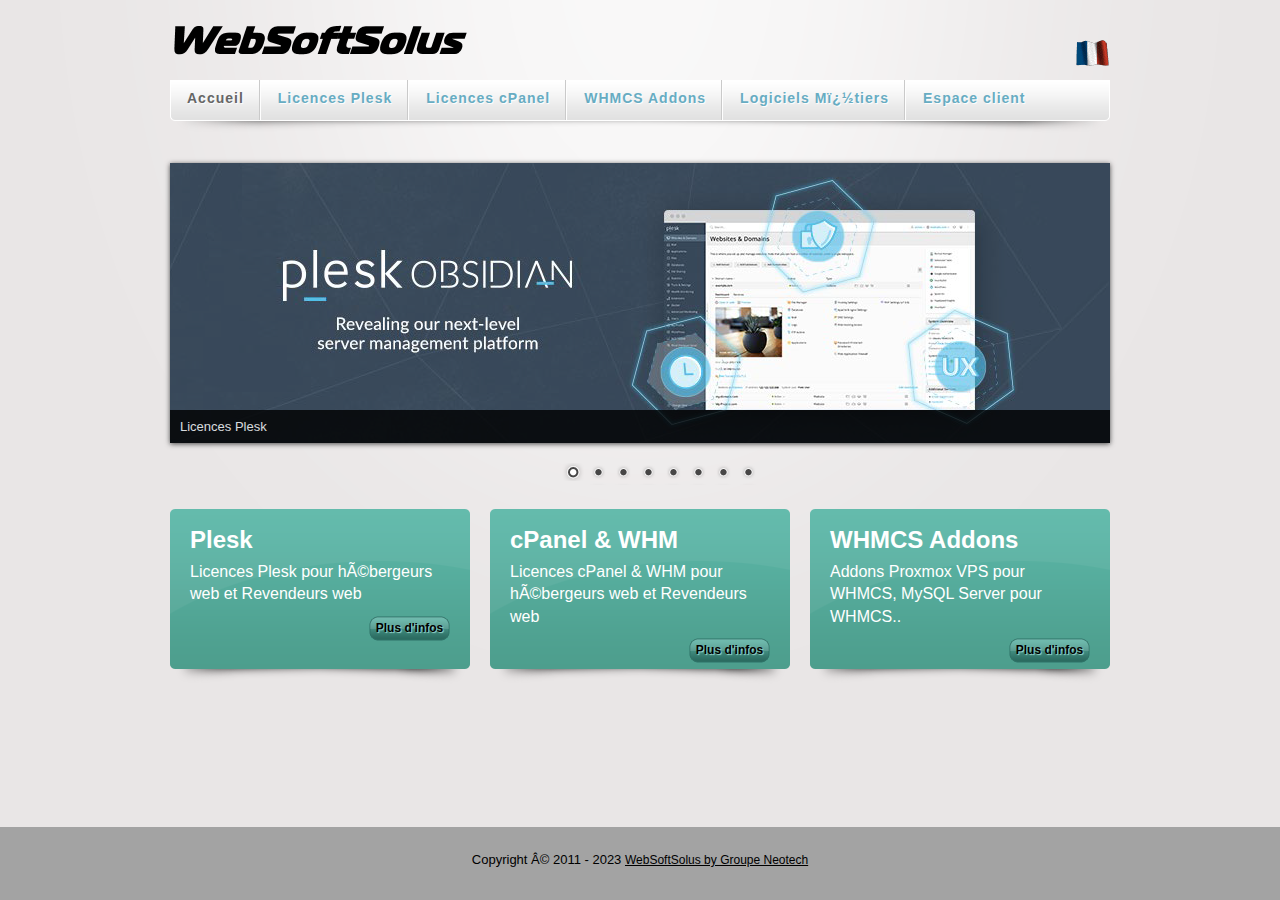
<file: index.html>
<!DOCTYPE html PUBLIC "-//W3C//DTD XHTML 1.0 Transitional//EN" "http://www.w3.org/TR/xhtml1/DTD/xhtml1-transitional.dtd">
<html xmlns="http://www.w3.org/1999/xhtml" xml:lang="fr-FR" lang="fr-FR">


<head>
	<meta http-equiv="Content-Type" content="text/html; charset=iso-8859-1" />
	<title>WebSoftSolus - Les solutions software qui accompagnent votre entreprise - </title>
	<meta name="Language" content="French" />
	<meta name="keywords" content="websoftsolus, plesk, virtuozzo, parallels, odin, parallels licence, odin licence, plesk licence, virtuozzo licence, whmcs, module whmcs, addon whmcs, whmcs ovh, whmcs proxmox, whmcs automatisation, whmcs hetzner, whmcs leaseweb, whmcs paypal, whmcs paypal ipn" />
	<meta name="description" content="Websoftsolus accompagne votre �volution avec les meilleurs des solutions logiciel : Odin Plesk, Virtuozzo, WHMCS Addons, Proxmox..." />
	<meta name="robots" content="INDEX|FOLLOW" />
	<meta name="Copyright" content="WebSoftSolus" />
	<meta name="Author" content="WebSoftSolus" />
	<meta http-equiv="identifier-url" name="Identifier-URL" content="" />
	<meta http-equiv="revisit-after" name="Revisit-after" content="7 days" />
	<meta http-equiv="robots" name="Robots" content="all" />
	<meta http-equiv="pragma" content="no-cache" />
	<meta http-equiv="cache-control" content="no-cache" />
	<link rel="alternate" href="index" hreflang="fr" />
	<link rel="icon" type="image/png" href="/favicon.ico" />
	<link rel="stylesheet" type="text/css" href="/css/style.min.css" />
		<link rel="stylesheet" type="text/css" href="/css/slider.min.css" media="screen" /></head>

<div id="body_wrapper">
    <div id="wrapper">
        <div id="header">
            <div id="site_title">
                <h1><a href="https://websoftsolus.fr/">WebSoftSolus</a></h1>
            </div>
            <div id="search_box" align="right">
                <a href="index" target="_parent"><img src="/images/fr_flag_top.gif" alt="" /></a>
            </div>
        </div> <!-- end  header -->

        <div id="menu">
            <ul>
                <li><a href="https://websoftsolus.fr/index" class="current">Accueil</a></li>
                <li><a href="https://websoftsolus.fr/plesk/licences_et_prix_plesk" >Licences Plesk</a></li>
                <li><a href="https://websoftsolus.fr/cpanel/licences_et_prix_cpanel" >Licences cPanel</a></li>
                <li><a href="https://websoftsolus.fr/whmcs/addons/" >WHMCS Addons</a></li>
                <li><a href="#" >Logiciels M�tiers</a></li>
                <li><a href="https://my.websoftsolus.fr/clientarea.php" class="last">Espace client</a></li>

            </ul>
        </div> <!-- end of menu --><!-- end of menu -->
<div id="main">

    <div class="slider-wrapper theme-default">
        <div class="ribbon"></div>
        <div id="slider" class="nivoSlider">
            <a href="#"><img src="../images/plesk_obsidian_en_l.png" alt="Plesk Licences" title="Licences Plesk" /></a>
            <a href="#"><img src="../images/cpanel_l.png" alt="Licences cPanel" title="Licences cPanel" /></a>
            <a href="#"><img src="../images/cloudlinux_l.png" alt="Licences CloudLinux" title="Licences CloudLinux" /></a>
            <a href="#"><img src="../images/Proxmox_automations_l.png" alt="Proxmox Full Automation" title="WHMCS Proxmox Full Automation" /></a>
            <a href="#"><img src="../images/OVH_Servers_Manager_l.png" alt="OVH Servers Manager" title="WHMCS OVH Servers Manager" /></a>
            <a href="#"><img src="../images/hetzner_Servers_Manager_l.png" alt="Hetzner Servers Manager" title="WHMCS Hetzner Servers Manager" /></a>
            <a href="#"><img src="../images/leaseweb_Servers_Manager_l.png" alt="LeaseWeb Servers Manager" title="WHMCS LeaseWeb Servers Manager" /></a>
            <a href="#"><img src="../images/Paypal_IPN_comptes_email_multiples-980x280.png" alt="Paypal Multiple IPN pour comptes email et sites multiples" title="Paypal Multiple IPN pour comptes email et sites multiples" /></a>
        </div>
    </div>

    <br /><br /><br />

    <div id="fp_services">

        <div class="fp_services_box">
            <div class="fps_title"><a href="plesk/licences_et_prix_plesk">Plesk</a></div>
            <p>Licences Plesk pour hébergeurs web et Revendeurs web</p>
            <a href="plesk/licences_et_prix_plesk" class="sb_more">Plus d'infos</a>
        </div>

        <div class="fp_services_box">
            <div class="fps_title"><a href="cpanel/licences_et_prix_cpanel">cPanel &amp; WHM</a></div>
            <p>Licences cPanel &amp; WHM pour hébergeurs web et Revendeurs web</p>
            <a href="cpanel/licences_et_prix_cpanel" class="sb_more">Plus d'infos</a>
        </div>

        <div class="fp_services_box l_box">
            <div class="fps_title"><a href="https://websoftsolus.fr/whmcs/addons/">WHMCS Addons</a></div>
            <p>Addons Proxmox VPS pour WHMCS, MySQL Server pour WHMCS.. </p>
            <a href="https://websoftsolus.fr/whmcs/addons/" class="sb_more">Plus d'infos</a>
        </div>

        
    </div> <!-- end  fp services -->
</div> <!-- end of main -->

<div id="main_bottom"><br /></div>
</div> <!-- end of templatemo wrapper -->
</div> <!-- end of templatemo body wrapper -->
<div id="footer_wrapper">
	<div id="footer"><br />
    	Copyright © 2011 - 2023 <a href="https://websoftsolus.fr/">WebSoftSolus by Groupe Neotech</a>
        <div class="cleaner"></div>
	</div>
</div>

  <script type="text/javascript" src="/js/jquery-1.7.1.min.js"></script>
	<script type="text/javascript" src="/js/slider.js"></script>
	<script type="text/javascript">
	$(window).load(function() {
		$('#slider').nivoSlider();
	});
	</script>
</body>

</html>

<!--Start of Tawk.to Script-->
<script type="text/javascript">
    var Tawk_API=Tawk_API||{}, Tawk_LoadStart=new Date();
    (function(){
        var s1=document.createElement("script"),s0=document.getElementsByTagName("script")[0];
        s1.async=true;
        s1.src='https://embed.tawk.to/64b066de94cf5d49dc636e53/1h58h3pq9';
        s1.charset='UTF-8';
        s1.setAttribute('crossorigin','*');
        s0.parentNode.insertBefore(s1,s0);
    })();
</script>
<!--End of Tawk.to Script-->
</file>
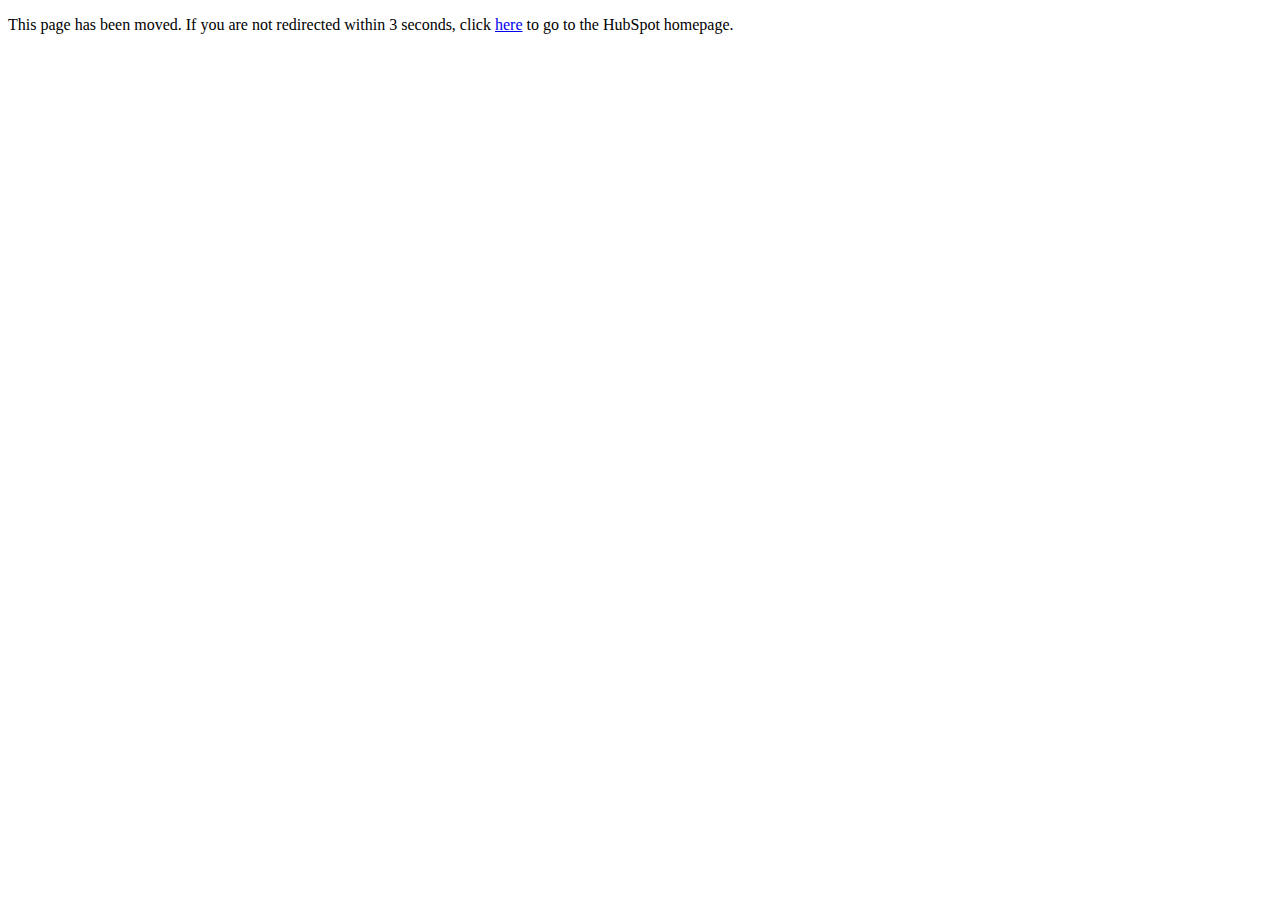
<file: whmcs/index.html>
<!DOCTYPE html>
<html>
<head>
    <title>WebSoftSolus - WHMCS Module</title>
    <meta charset="UTF-8" />
    <meta http-equiv="refresh" content="3; URL=https://websoftsolus.fr/whmcs/addons/" />
</head>
<body>
<p>This page has been moved. If you are not redirected within 3 seconds, click <a href="https://websoftsolus.fr/whmcs/addons/">here</a> to go to the HubSpot homepage.</p>
</body>
</html>
</file>
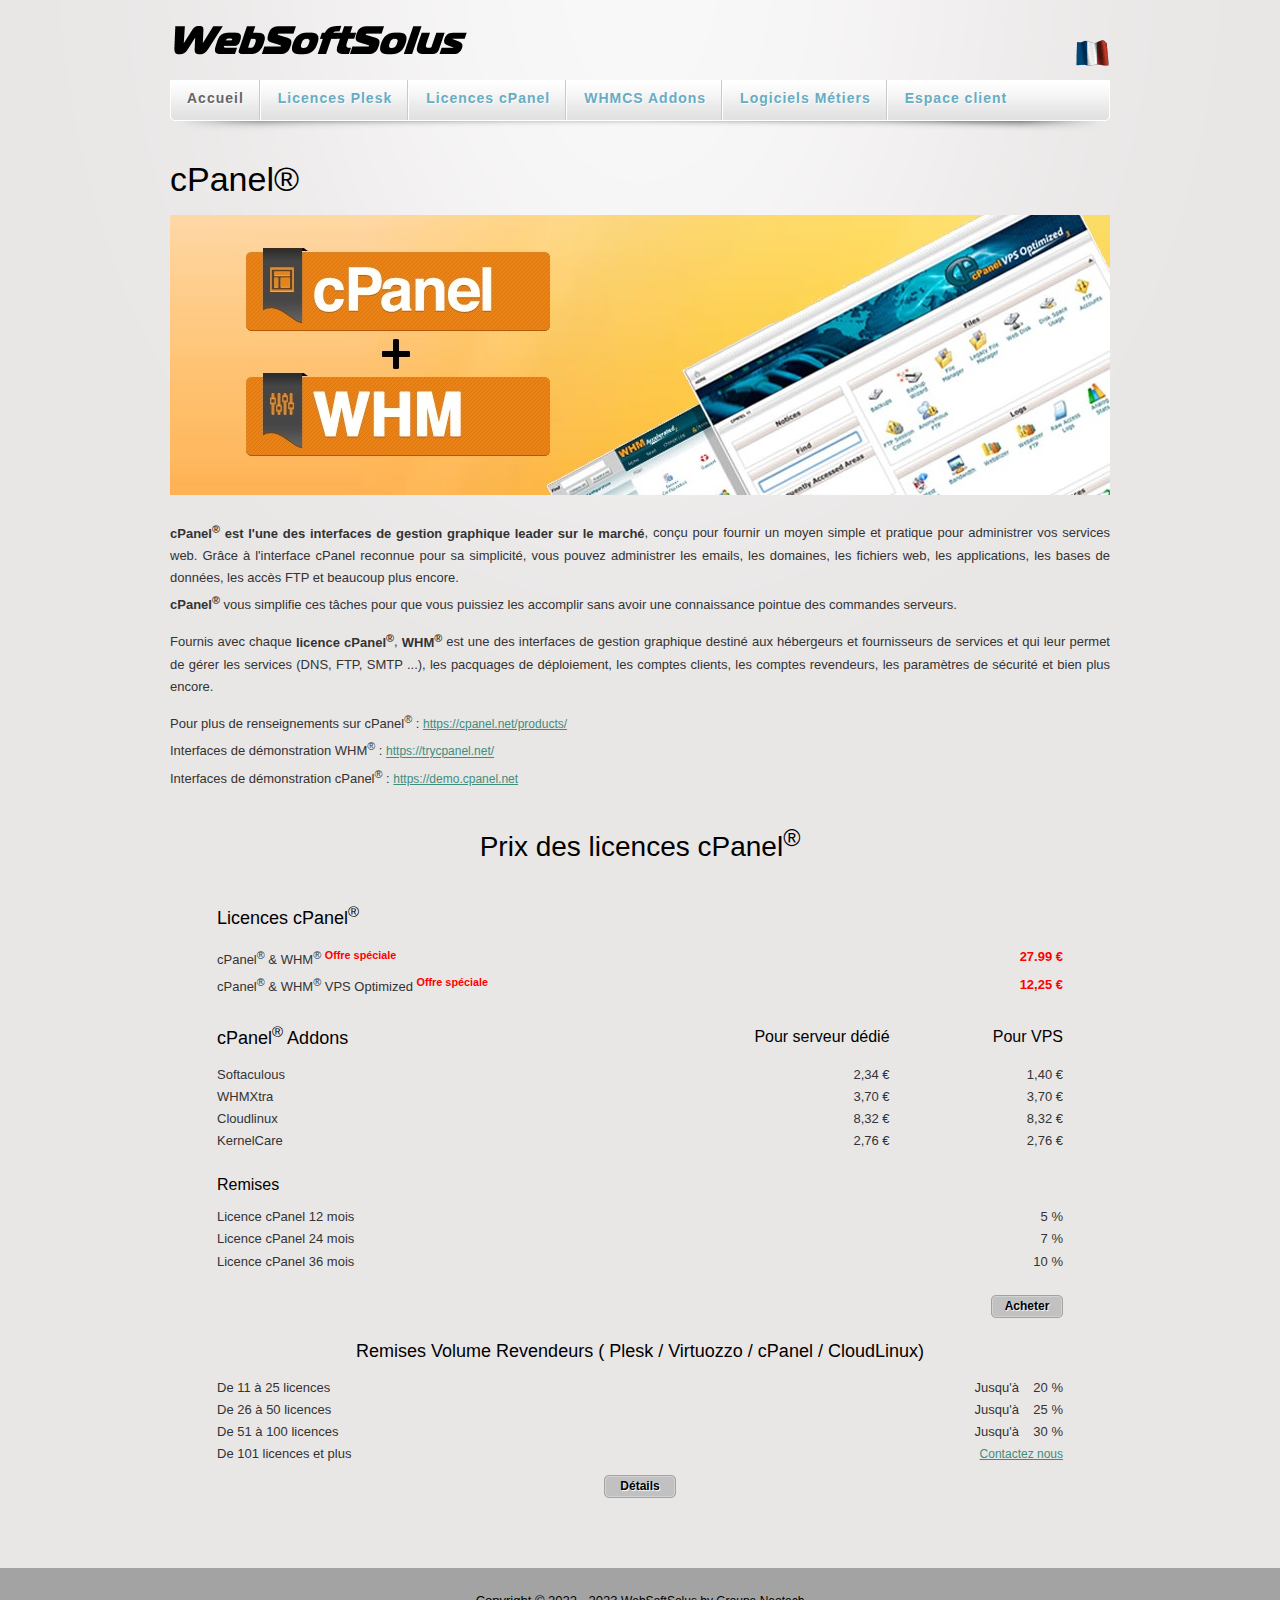
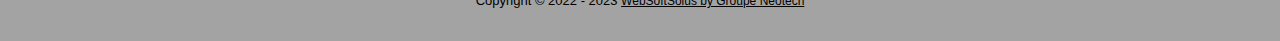
<file: cpanel/licences_et_prix_cpanel.html>
<!DOCTYPE html PUBLIC "-//W3C//DTD XHTML 1.0 Transitional//EN" "http://www.w3.org/TR/xhtml1/DTD/xhtml1-transitional.dtd">
<html xmlns="http://www.w3.org/1999/xhtml" xml:lang="fr-FR" lang="fr-FR">



<head>
	<meta http-equiv="Content-Type" content="text/html; charset=iso-8859-1" />
	<title>WebSoftSolus - Licences cPanel</title>
	<meta name="Language" content="French" />
	<meta name="keywords" content="cpanel,licence cpanel,acheter licence cpanel,prix licence cpanel,tarifs licence cpanel,revendeur licence cpanel,cpanel addons,acheter cpanel addons,prix cpanel addons,tarifs cpanel addons,revendeur cpanel addons,licence cpanel addons,acheter licence cpanel addons,prix licence cpanel addons,tarifs licence cpanel addons,revendeur licence cpanel addons" />
	<meta name="description" content="Licences et Prix cPanel� pour fournisseurs de services et revendeurs" />
	<meta name="robots" content="INDEX|FOLLOW" />
	<meta name="Copyright" content="WebSoftSolus" />
	<meta name="Author" content="WebSoftSolus" />
	<meta http-equiv="identifier-url" name="Identifier-URL" content="" />
	<meta http-equiv="revisit-after" name="Revisit-after" content="7 days" />
	<meta http-equiv="robots" name="Robots" content="all" />
	<meta http-equiv="pragma" content="no-cache" />
	<meta http-equiv="cache-control" content="no-cache" />
	<link rel="alternate" href="licences_et_prix_cpanel" hreflang="fr" />
	<link rel="alternate" href="../../en/cpanel/licenses_and_prices_cpanel" hreflang="en" />
	<link rel="icon" type="image/png" href="../../favicon.ico" />
	<link rel="stylesheet" type="text/css" href="../../css/style.min.css" />
	</head>

<body>
	<div id="body_wrapper">
		<div id="wrapper">
			<div id="header">
				<div id="site_title">
					<h1><a href="../../index">WebSoftSolus</a></h1>
				</div>
				<div id="search_box" align="right">
					<a href="licences_et_prix_cpanel" target="_parent"><img src="../../images/fr_flag_top.gif" alt="" /></a>
				</div>
			</div> <!-- end  header -->

			<div id="menu">
				<ul>
										<li><a href="https://websoftsolus.fr/index" class="current">Accueil</a></li>
					<li><a href="https://websoftsolus.fr/plesk/licences_et_prix_plesk" >Licences Plesk</a></li>
										<li><a href="https://websoftsolus.fr/cpanel/licences_et_prix_cpanel" >Licences cPanel</a></li>
					<li><a href="https://websoftsolus.fr/whmcs/addons/" >WHMCS Addons</a></li>
					<li><a href="#" >Logiciels M�tiers</a></li>
					<li><a href="https://my.websoftsolus.fr/clientarea.php" class="last">Espace client</a></li>

				</ul>
			</div> <!-- end of menu --><!-- end of menu --><div id="main">

	<div class="col_w620 float_l" style="width:100%;">

		<h1>cPanel�</h1>
		<center>
			<img alt="" src="../../images/cpanel_l.jpg" />
		</center>
		<br />

		<p align="justify"><b>cPanel<sup>�</sup> est l'une des interfaces de gestion graphique leader sur le march�</b>,
			con�u pour fournir un moyen simple et pratique pour administrer vos services web. Gr�ce � l'interface cPanel reconnue pour sa simplicit�, vous pouvez administrer les emails, les domaines, les fichiers web, les applications, les bases de donn�es, les acc�s FTP et beaucoup plus encore.
			<br /><b>cPanel<sup>�</sup></b> vous simplifie ces t�ches pour que vous puissiez les accomplir sans avoir une connaissance pointue des commandes serveurs.</p>


		<p align="justify">Fournis avec chaque <b>licence cPanel<sup>�</sup></b>, <b>WHM<sup>�</sup></b> est une des interfaces de gestion graphique destin� aux h�bergeurs et fournisseurs de services et qui leur permet de g�rer
			les services (DNS, FTP, SMTP ...), les pacquages de d�ploiement, les comptes clients, les comptes revendeurs, les param�tres de s�curit� et bien plus encore.</p>


		<p align="justify">Pour plus de renseignements sur cPanel<sup>�</sup> : <a target="_blank" href="https://cpanel.net/products/" title="D&eacute;couvrez cPanel�">https://cpanel.net/products/</a><br />
			Interfaces de d�monstration WHM<sup>�</sup> : <a target="_blank" href="https://trycpanel.net/" title="Interfaces de d&eacute;monstration WHM�">https://trycpanel.net/</a><br />
			Interfaces de d�monstration cPanel<sup>�</sup> : <a target="_blank" href="https://demo.cpanel.net:2083/login/?user=democom&amp;pass=DemoCoA5620&amp;locale=en" title="Interfaces de d&eacute;monstration cPanel�">https://demo.cpanel.net</a></p>

		
		<br />
		<a name="Prix"></a>
		<a name="Prix-Licences-cPanel-En-EURO"></a>

		<h2 align="center">Prix des licences cPanel<sup>�</sup></h2>
		<table cellpadding="0" cellspacing="0" width="90%" align="center">
			<tbody>
				<tr>
					<td colspan="3">
								</b></a></center><br />
					</td>
				</tr>
				<tr>
					<td>
						<h4>Licences cPanel<sup>�</sup></h4>
					</td>
					<td colspan="2"></td>
				</tr>
				<tr>
					<td>cPanel<sup>�</sup> &amp; WHM<sup>�</sup> <sup><font color="red"><b>Offre sp�ciale</b></font></sup></td>
					<td colspan="2">
						<div align="right"><b><font color="red">27.99 &euro;</font></b></div>
					</td>
				</tr>
				<tr>
					<td>cPanel<sup>�</sup> &amp; WHM<sup>�</sup> VPS Optimized <sup><font color="red"><b>Offre sp�ciale</b></font></sup></td>
					<td colspan="2">
						<div align="right"><b><font color="red">12,25 &euro; </font></b></div>
					</td>
				</tr>
			</tbody>
		</table>
		<br />
		<table cellpadding="0" cellspacing="0" width="90%" align="center">
			<tbody>

				<tr>
					<td>
						<h4>cPanel<sup>�</sup> Addons</h4>
					</td>
					<td>
						<div align="right">
							<h5>Pour serveur d�di�</h5>
						</div>
					</td>
					<td>
						<div align="right">
							<h5>Pour VPS</h5>
						</div>
					</td>
				</tr>
									<tr>
						<td>Softaculous</td>
						<td>
							<div align="right">2,34 &euro;</div>
						</td>
						<td>
							<div align="right">1,40 &euro;</div>
						</td>
					</tr>

									<tr>
						<td>WHMXtra</td>
						<td>
							<div align="right">3,70 &euro;</div>
						</td>
						<td>
							<div align="right">3,70 &euro;</div>
						</td>
					</tr>

									<tr>
						<td>Cloudlinux</td>
						<td>
							<div align="right">8,32 &euro;</div>
						</td>
						<td>
							<div align="right">8,32 &euro;</div>
						</td>
					</tr>

									<tr>
						<td>KernelCare</td>
						<td>
							<div align="right">2,76 &euro;</div>
						</td>
						<td>
							<div align="right">2,76 &euro;</div>
						</td>
					</tr>

								<tr>
					<td colspan="3"><br />
						<h5>Remises</h5>
					</td>
				</tr>
				<tr>
					<td>Licence cPanel 12 mois</td>
					<td colspan="2">
						<div align="right">5 %</div>
					</td>
				</tr>
				<tr>
					<td>Licence cPanel 24 mois</td>
					<td colspan="2">
						<div align="right">7 %</div>
					</td>
				</tr>
				<tr>
					<td>Licence cPanel 36 mois</td>
					<td colspan="2">
						<div align="right">10 %</div>
					</td>
				</tr>

				<tr>
					<td colspan="3"><br /><a class="more" href="#">Acheter</a></td>
				</tr>
				



							</tbody>
		</table>
		
<table id="resellers" cellpadding="0" cellspacing="0" width="90%" align="center">
	<tbody>
		<tr>
			<th colspan="3"><br /><h4>Remises Volume Revendeurs ( Plesk / Virtuozzo / cPanel / CloudLinux)</h4></th>
		</tr>
		<tr>
			<td>De 11 &agrave; 25 licences</td>
			<td colspan="2"><div align="right">Jusqu'&agrave; &nbsp;&nbsp; 20 %</div></td>
		</tr>
		<tr>
			<td>De 26 &agrave; 50 licences</td>
			<td colspan="2"><div align="right">Jusqu'&agrave; &nbsp;&nbsp; 25 %</div></td>
		</tr>
		<tr>
			<td>De 51 &agrave; 100 licences</td>
			<td colspan="2"><div align="right">Jusqu'&agrave; &nbsp;&nbsp; 30 %</div></td>
		</tr>
		<tr>
			<td>De 101 licences et plus</td>
			<td colspan="2"><div align="right"><a href="https://my.websoftsolus.fr/submitticket.php" title="Contactez nous">Contactez nous</a></div></td>
		</tr>
	</tbody>
</table>

<div style="width:100%;margin:10px 0 40px 0;" align="center">
    <a style="display:inline-block;width:72px;line-height:23px;text-align:center;text-decoration:none;font-weight:bold;background:url(../../images/more.png) no-repeat top center;color:#000;text-shadow:1px 1px 1px #fff;" href="#">D�tails</a>
</div>

	</div>
</div> <!-- end of main -->

<div id="main_bottom"><br /></div>
</div> <!-- end of templatemo wrapper -->
</div> <!-- end of templatemo body wrapper -->
<div id="footer_wrapper">
	<div id="footer"><br />
    	Copyright � 2022 - 2023 <a href="https://websoftsolus.fr/">WebSoftSolus by Groupe Neotech</a>
        <div class="cleaner"></div>
	</div>
</div>

  <script type="text/javascript" src="/js/jquery-1.7.1.min.js"></script>
	<script type="text/javascript" src="/js/slider.js"></script>
	<script type="text/javascript">
	$(window).load(function() {
		$('#slider').nivoSlider();
	});
	</script>
</body>

</html>
</file>
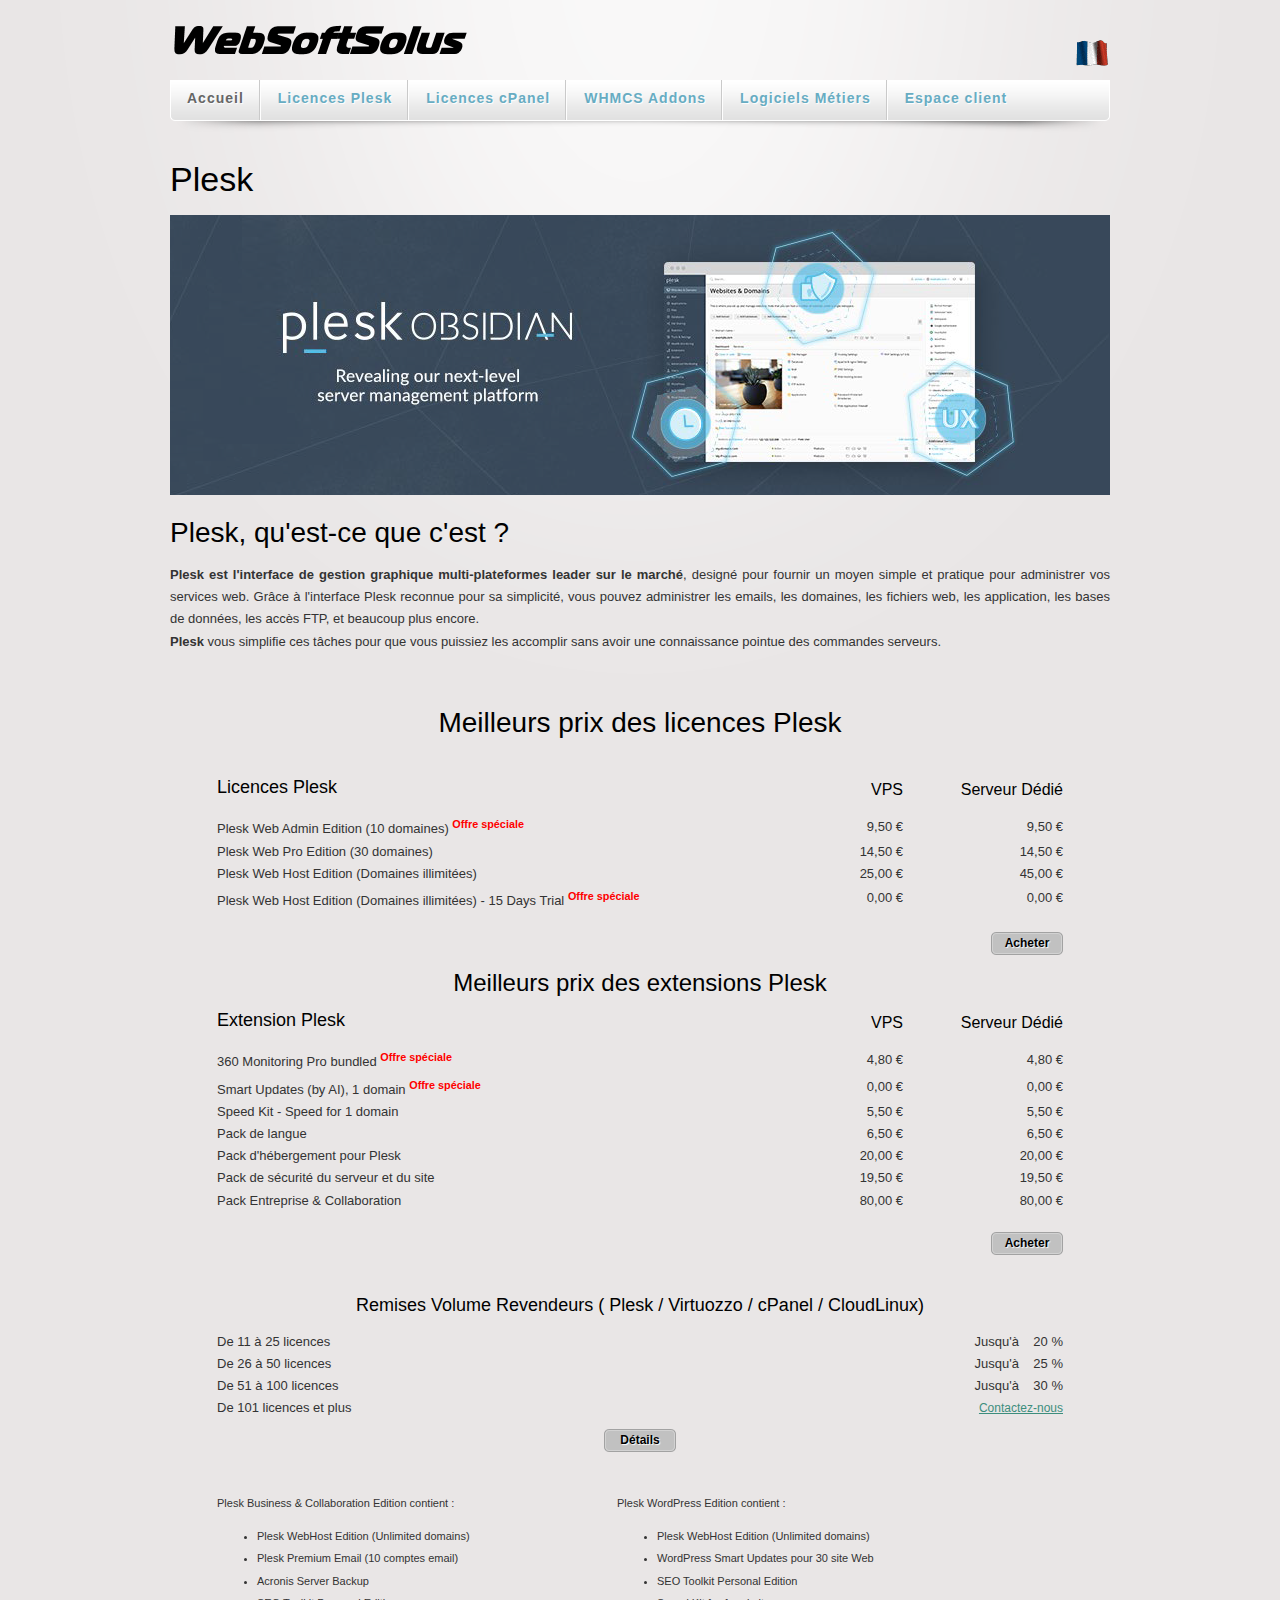
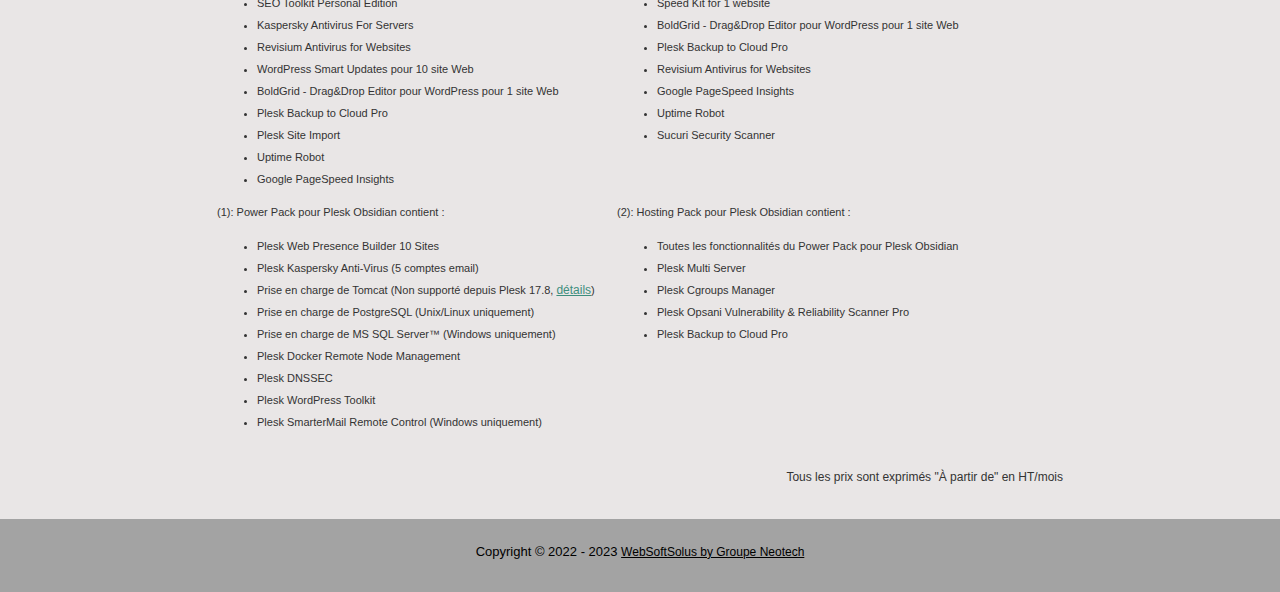
<file: plesk/licences_et_prix_plesk.html>
<!DOCTYPE html PUBLIC "-//W3C//DTD XHTML 1.0 Transitional//EN" "http://www.w3.org/TR/xhtml1/DTD/xhtml1-transitional.dtd">
<html xmlns="http://www.w3.org/1999/xhtml" xml:lang="fr-FR" lang="fr-FR">


<head>
	<meta http-equiv="Content-Type" content="text/html; charset=iso-8859-1" />
	<title>WebSoftSolus - Licences Plesk et extensions</title>
	<meta name="Language" content="French" />
	<meta name="keywords" content="plesk,plesk onyx,plesk obsidian,plesk 17,plesk 12.5,plesk 12,acheter licence plesk,prix licence plesk,tarifs licence plesk,revendeur licence plesk,plesk panel,licence plesk panel,acheter licence plesk panel,prix licence plesk panel,tarifs licence plesk panel,revendeur licence plesk panel,,odin plesk panel,licence odin plesk panel,acheter odin plesk panel,prix odin plesk panel,tarifs odin plesk panel,revendeur odin plesk panel,odin,licence odin,acheter licence odin,prix licence odin,tarifs licence odin,revendeur licence odin,parallels plesk panel,licence parallels plesk panel,acheter parallels plesk panel,prix parallels plesk panel,tarifs parallels plesk panel,revendeur parallels plesk panel,parallels,licence parallels,acheter licence parallels,prix licence parallels,tarifs licence parallels,revendeur licence parallels,onyx,obsidian" />
	<meta name="description" content="Prix licences Plesk et ces extensions pour fournisseurs de services et revendeurs" />
	<meta name="robots" content="INDEX|FOLLOW" />
	<meta name="Copyright" content="WebSoftSolus" />
	<meta name="Author" content="WebSoftSolus" />
	<meta http-equiv="identifier-url" name="Identifier-URL" content="" />
	<meta http-equiv="revisit-after" name="Revisit-after" content="7 days" />
	<meta http-equiv="robots" name="Robots" content="all" />
	<meta http-equiv="pragma" content="no-cache" />
	<meta http-equiv="cache-control" content="no-cache" />
	<link rel="alternate" href="licences_et_prix_plesk" hreflang="fr" />
	<link rel="alternate" href="../../en/plesk/licenses_and_prices_plesk" hreflang="en" />
	<link rel="icon" type="image/png" href="../../favicon.ico" />
	<link rel="stylesheet" type="text/css" href="../../css/style.min.css" />
	</head>

<body>
	<div id="body_wrapper">
		<div id="wrapper">
			<div id="header">
				<div id="site_title">
					<h1><a href="../../index">WebSoftSolus</a></h1>
				</div>
				<div id="search_box" align="right">
					<a href="licences_et_prix_plesk" target="_parent"><img src="../../images/fr_flag_top.gif" alt="" /></a>
				</div>
			</div> <!-- end  header -->

			<div id="menu">
				<ul>
										<li><a href="https://websoftsolus.fr/index" class="current">Accueil</a></li>
					<li><a href="https://websoftsolus.fr/plesk/licences_et_prix_plesk" >Licences Plesk</a></li>
										<li><a href="https://websoftsolus.fr/cpanel/licences_et_prix_cpanel" >Licences cPanel</a></li>
					<li><a href="https://websoftsolus.fr/whmcs/addons/" >WHMCS Addons</a></li>
					<li><a href="#" >Logiciels M�tiers</a></li>
					<li><a href="https://my.websoftsolus.fr/clientarea.php" class="last">Espace client</a></li>

				</ul>
			</div> <!-- end of menu --><div id="main">

    <div class="col_w620 float_l" style="width:100%;">

        <h1>Plesk</h1>
        <center>
            <img alt="" src="../../images/plesk_obsidian_en_l.png" />
        </center>
        <br />
        <h2>Plesk, qu'est-ce que c'est ?</h2>
        <p align="justify">

            <b>Plesk est l'interface de gestion graphique multi-plateformes leader sur le march�</b>,
            design� pour fournir un moyen simple et pratique pour administrer vos services web. Gr�ce � l'interface Plesk reconnue pour sa simplicit�, vous pouvez administrer les emails, les domaines, les fichiers web, les application, les bases de donn�es, les acc�s FTP, et beaucoup plus encore.
            <br /><b>Plesk</b> vous simplifie ces t�ches pour que vous puissiez les accomplir sans avoir une connaissance pointue des commandes serveurs.</p>
        <br />


        

                
        


        
        <br />


                <a name="Prix-Licences-Plesk-En-EURO"></a>
        <table id="PleskPricelist" cellpadding="0" cellspacing="0" width="90%" align="center">
            <tbody>
                                <tr>
                    <th colspan="3">
                        <h2 align="center">Meilleurs prix des licences Plesk</h2>
                        
                                
                            </b></a><br />
                    </th>
                </tr>
                <tr>
                    <th>
                        <div align="left">
                            <h4>Licences Plesk</h4>
                        </div>
                    </th>
                    <th width="90">
                        <div align="right">
                            <h5> VPS</h5>
                        </div>
                    </th>
                    <th width="160">
                        <div align="right">
                            <h5> Serveur D�di�</h5>
                        </div>
                    </th>
                </tr>
                <tr>
                    <td>Plesk Web Admin Edition (10 domaines) <sup><font color="red"><b>Offre sp�ciale</b></font></sup></td>
                    <td>
                        <div align="right">9,50 &euro;</div>
                    </td>
                    <td>
                        <div align="right">9,50 &euro;</div>
                    </td>
                </tr>
                <tr>
                    <td>Plesk Web Pro Edition (30 domaines) </sup></td>
                    <td>
                        <div align="right">14,50 &euro;</div>
                    </td>
                    <td>
                        <div align="right">14,50 &euro;</div>
                    </td>
                </tr>
                <tr>
                    <td>Plesk Web Host Edition (Domaines illimit�es) </sup></td>
                    <td>
                        <div align="right">25,00 &euro;</div>
                    </td>
                    <td>
                        <div align="right">45,00 &euro;</div>
                    </td>
                </tr>
                <tr>
                    <td>Plesk Web Host Edition (Domaines illimit�es) - 15 Days Trial <sup><font color="red"><b>Offre sp�ciale</b></font></sup></td>
                    <td>
                        <div align="right">0,00 &euro;</div>
                    </td>
                    <td>
                        <div align="right">0,00 &euro;</div>
                    </td>
                </tr>
                
                </tr>
            </tbody>
        </table>

        <div style="width:95%;margin:20px 0 60px 0;">
            <a class="more" href="#">Acheter</a>
        </div>

        <table id="ExtensionsPriceList" cellpadding="0" cellspacing="0" width="90%" align="center">
            <tbody>
                <tr>
                    <th colspan="3">
                        <h3 align="center">Meilleurs prix des extensions Plesk</h3>
                    </th>
                </tr>
                <tr>
                    <th>
                        <div align="left">
                            <h4>Extension Plesk</h4>
                        </div>
                    </th>
                    <th width="90">
                        <div align="right">
                            <h5>VPS</h5>
                        </div>
                    </th>
                    <th width="160">
                        <div align="right">
                            <h5>Serveur D�di�</h5>
                        </div>
                    </th>
                </tr>
                
                                <tr>
                    <td>360 Monitoring Pro bundled <sup><font color="red"><b>Offre sp�ciale</b></font></sup></td>
                    <td>
                        <div align="right">4,80 &euro;</div>
                    </td>
                    <td>
                        <div align="right">4,80 &euro;</div>
                    </td>
                </tr>
                <tr>
                    <td>Smart Updates (by AI), 1 domain <sup><font color="red"><b>Offre sp�ciale</b></font></sup></td>
                    <td>
                        <div align="right">0,00 &euro;</div>
                    </td>
                    <td>
                        <div align="right">0,00 &euro;</div>
                    </td>
                </tr>
                <tr>
                    <td>Speed Kit - Speed for 1 domain</td>
                    <td>
                        <div align="right">5,50 &euro;</div>
                    </td>
                    <td>
                        <div align="right">5,50 &euro;</div>
                    </td>
                </tr>
				
				    <tr>
                    <td>Pack de langue </td>
                    <td>
                        <div align="right">6,50 &euro;</div>
                    </td>
                    <td>
                        <div align="right">6,50 &euro;</div>
                    </td>
                </tr>
				
				<tr>
                    <td>Pack d'h�bergement pour Plesk </td>
                    <td>
                        <div align="right">20,00 &euro;</div>
                    </td>
                    <td>
                        <div align="right">20,00 &euro;</div>
                    </td>
                </tr>
				
				<tr>
                    <td>Pack de s�curit� du serveur et du site </td>
                    <td>
                        <div align="right">19,50 &euro;</div>
                    </td>
                    <td>
                        <div align="right">19,50 &euro;</div>
                    </td>
                </tr>
				
				<tr>
                    <td>Pack Entreprise & Collaboration </td>
                    <td>
                        <div align="right">80,00 &euro;</div>
                    </td>
                    <td>
                        <div align="right">80,00 &euro;</div>
                    </td>
                </tr>
				

                </tr>
            </tbody>
        </table>

        <div style="width:95%;margin:20px 0 60px 0;">
            <a class="more" href="#">Acheter</a>
        </div>

        
<table id="resellers" cellpadding="0" cellspacing="0" width="90%" align="center">
	<tbody>
		<tr>
			<th colspan="3"><br /><h4>Remises Volume Revendeurs ( Plesk / Virtuozzo / cPanel / CloudLinux)</h4></th>
		</tr>
		<tr>
			<td>De 11 &agrave; 25 licences</td>
			<td colspan="2"><div align="right">Jusqu'&agrave; &nbsp;&nbsp; 20 %</div></td>
		</tr>
		<tr>
			<td>De 26 &agrave; 50 licences</td>
			<td colspan="2"><div align="right">Jusqu'&agrave; &nbsp;&nbsp; 25 %</div></td>
		</tr>
		<tr>
			<td>De 51 &agrave; 100 licences</td>
			<td colspan="2"><div align="right">Jusqu'&agrave; &nbsp;&nbsp; 30 %</div></td>
		</tr>
		<tr>
			<td>De 101 licences et plus</td>
			<td colspan="2"><div align="right"><a href="https://my.websoftsolus.fr/" title="Contactez nous">Contactez-nous</a></div></td>
		</tr>
	</tbody>
</table>

<div style="width:100%;margin:10px 0 40px 0;" align="center">
    <a style="display:inline-block;width:72px;line-height:23px;text-align:center;text-decoration:none;font-weight:bold;background:url(../../images/more.png) no-repeat top center;color:#000;text-shadow:1px 1px 1px #fff;" href="../../clients/reseller">D�tails</a>
</div>


        <table cellpadding="0" cellspacing="0" width="90%" align="center">
            <tbody>
                <tr>
                    <td colspan="3" align="left">
                        <table cellpadding="0" cellspacing="0" width="800">
                            <tbody>

                                <tr>
                                    <td style="font-family:Arial,Helvetica,sans-serif;font-size:11px" height="100%" valign="top" width="400">Plesk Business &amp; Collaboration Edition contient :
                                        <ul>
                                            <li>Plesk WebHost Edition (Unlimited domains)</li>
                                            <li>Plesk Premium Email (10 comptes email)</li>
                                            <li>Acronis Server Backup</li>
                                            <li>SEO Toolkit Personal Edition</li>
                                            <li>Kaspersky Antivirus For Servers</li>
                                            <li>Revisium Antivirus for Websites</li>
                                            <li>WordPress Smart Updates pour 10 site Web</li>
                                            <li>BoldGrid - Drag&amp;Drop Editor pour WordPress pour 1 site Web</li>
                                            <li>Plesk Backup to Cloud Pro</li>
                                            <li>Plesk Site Import</li>
                                            <li>Uptime Robot</li>
                                            <li>Google PageSpeed Insights</li>
                                        </ul>
                                    </td>
                                    <td style="font-family:Arial,Helvetica,sans-serif;font-size:11px" valign="top" width="400">Plesk WordPress Edition contient :
                                        <ul>
                                            <li>Plesk WebHost Edition (Unlimited domains)</li>
                                            <li>WordPress Smart Updates pour 30 site Web</li>
                                            <li>SEO Toolkit Personal Edition</li>
                                            <li>Speed Kit for 1 website</li>
                                            <li>BoldGrid - Drag&amp;Drop Editor pour WordPress pour 1 site Web</li>
                                            <li>Plesk Backup to Cloud Pro</li>
                                            <li>Revisium Antivirus for Websites</li>
                                            <li>Google PageSpeed Insights</li>
                                            <li>Uptime Robot</li>
                                            <li>Sucuri Security Scanner</li>
                                        </ul>
                                    </td>
                                </tr>

                                <tr>
                                    <td style="font-family:Arial,Helvetica,sans-serif;font-size:11px" height="100%" valign="top" width="400">(1): Power Pack pour Plesk Obsidian contient :
                                        <ul>
                                            <li>Plesk Web Presence Builder 10 Sites</li>
                                            <li>Plesk Kaspersky Anti-Virus (5 comptes email)</li>
                                            <li>Prise en charge de Tomcat (Non support� depuis Plesk 17.8, <a href="https://support.plesk.com/hc/en-us/articles/115005115774"> d�tails</a>)</li>
                                            <li>Prise en charge de PostgreSQL (Unix/Linux uniquement)</li>
                                            <li>Prise en charge de MS SQL Server&#153; (Windows uniquement)</li>
                                            <li>Plesk Docker Remote Node Management</li>
                                            <li>Plesk DNSSEC</li>
                                            <li>Plesk WordPress Toolkit</li>
                                            <li>Plesk SmarterMail Remote Control (Windows uniquement)</li>
                                        </ul>
                                    </td>
                                    <td style="font-family:Arial,Helvetica,sans-serif;font-size:11px" valign="top" width="400">(2): Hosting Pack pour Plesk Obsidian contient :
                                        <ul>
                                            <li>Toutes les fonctionnalit�s du Power Pack pour Plesk Obsidian</li>
                                            <li>Plesk Multi Server</li>
                                            <li>Plesk Cgroups Manager</li>
                                            <li>Plesk Opsani Vulnerability &amp; Reliability Scanner Pro</li>
                                            <li>Plesk Backup to Cloud Pro</li>
                                        </ul>
                                    </td>
                                </tr>
                            </tbody>
                        </table>
                        <br />
                    </td>
                </tr>
                <tr>
                    <td colspan="3" align="right" style="font-family:Arial,Helvetica,sans-serif;font-size:12px">Tous les prix sont exprim�s "� partir de" en HT/mois</td>
                </tr>
            </tbody>
        </table>
    </div>
</div> <!-- end of main -->

<div id="main_bottom"><br /></div>
</div> <!-- end of templatemo wrapper -->
</div> <!-- end of templatemo body wrapper -->
<div id="footer_wrapper">
	<div id="footer"><br />
    	Copyright � 2022 - 2023 <a href="https://websoftsolus.fr/">WebSoftSolus by Groupe Neotech</a>
        <div class="cleaner"></div>
	</div>
</div>

  <script type="text/javascript" src="/js/jquery-1.7.1.min.js"></script>
	<script type="text/javascript" src="/js/slider.js"></script>
	<script type="text/javascript">
	$(window).load(function() {
		$('#slider').nivoSlider();
	});
	</script>
</body>

</html>
</file>
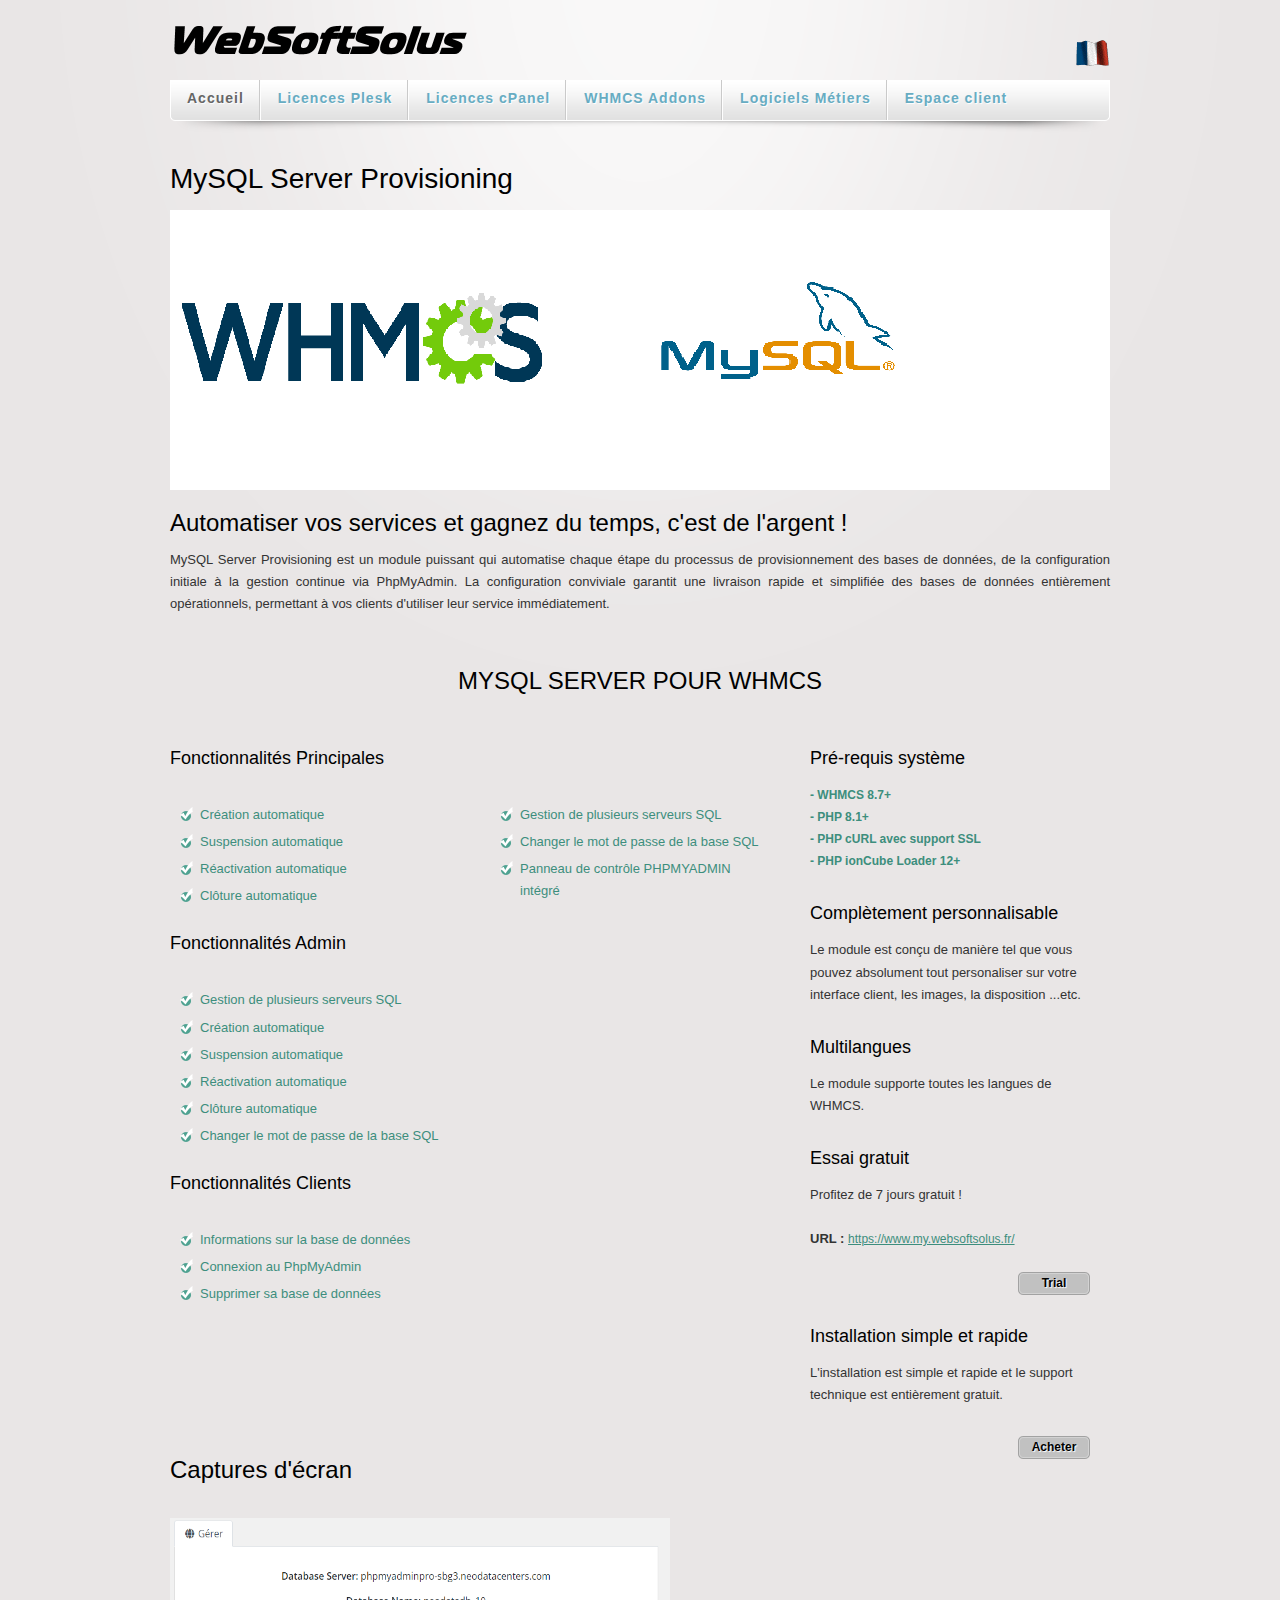
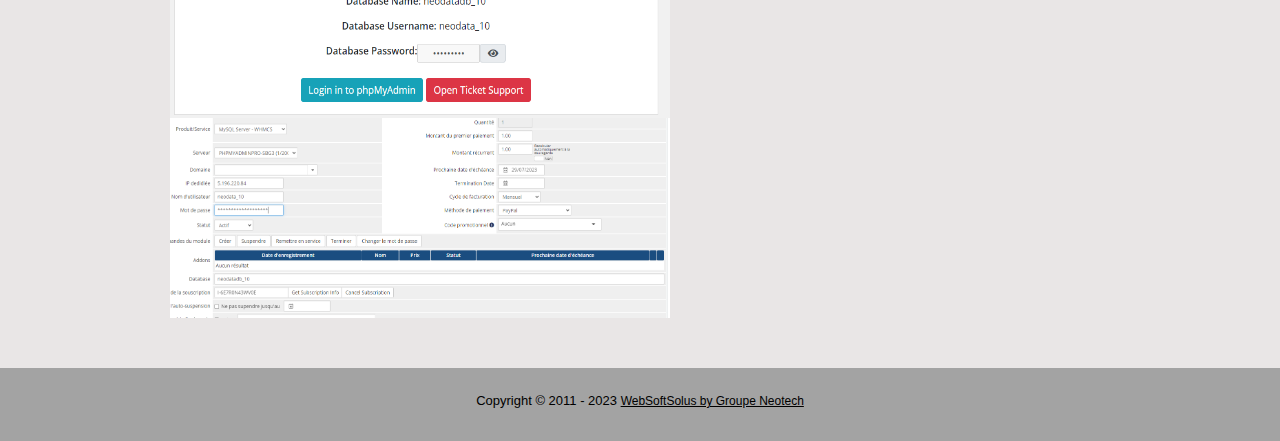
<file: whmcs/addons/mysql-server-provisioning.html>
<!DOCTYPE html PUBLIC "-//W3C//DTD XHTML 1.0 Transitional//EN" "http://www.w3.org/TR/xhtml1/DTD/xhtml1-transitional.dtd">
<html xmlns="http://www.w3.org/1999/xhtml" xml:lang="fr-FR" lang="fr-FR">



<head>
	<meta http-equiv="Content-Type" content="text/html; charset=iso-8859-1" />
	<title>WebSoftSolus - WHMCS MySQL Server Provisioning</title>
	<meta name="Language" content="French" />
	<meta name="keywords" content="websoftsolus, whmcs, mysql, automatisation, whmcs mysql, mysql automatisation, mariadb automatisation, whmcs custom, module whmcs, addon whmcs," />
	<meta name="description" content="WHMCS MySQL Server Provisioning est un module pour WHMCS qui permet l'automatisation de l'approvisionnement et la gestion des base de donn�es depuis WHMCS" />
	<meta name="robots" content="INDEX|FOLLOW" />
	<meta name="Copyright" content="WebSoftSolus" />
	<meta name="Author" content="WebSoftSolus" />
	<meta http-equiv="identifier-url" name="Identifier-URL" content="" />
	<meta http-equiv="revisit-after" name="Revisit-after" content="7 days" />
	<meta http-equiv="robots" name="Robots" content="all" />
	<meta http-equiv="pragma" content="no-cache" />
	<meta http-equiv="cache-control" content="no-cache" />
	<link rel="alternate" href="mysql-server-provisioning" hreflang="fr" />
	<link rel="icon" type="image/png" href="../../favicon.ico" />
	<link rel="stylesheet" type="text/css" href="../../css/style.min.css" />
		<link rel="stylesheet" type="text/css" href="../../css/lightbox.min.css" media="screen" /></head>

<body>
	<div id="body_wrapper">
		<div id="wrapper">
			<div id="header">
				<div id="site_title">
					<h1><a href="https://websoftsolus.fr">WebSoftSolus</a></h1>
				</div>
				<div id="search_box" align="right">
					<a href="proxmox_full_automation" target="_parent"><img src="../../../images/fr_flag_top.gif" alt="" /></a>
				</div>
			</div> <!-- end  header -->
			
			<div id="menu">
				<ul>
										<li><a href="https://websoftsolus.fr/index" class="current">Accueil</a></li>
					<li><a href="https://websoftsolus.fr/plesk/licences_et_prix_plesk" >Licences Plesk</a></li>
										<li><a href="https://websoftsolus.fr/cpanel/licences_et_prix_cpanel" >Licences cPanel</a></li>
					<li><a href="https://websoftsolus.fr/whmcs/addons/" >WHMCS Addons</a></li>
					<li><a href="#" >Logiciels M�tiers</a></li>
					<li><a href="https://my.websoftsolus.fr/clientarea.php" class="last">Espace client</a></li>

				</ul>
			</div> <!-- end of menu --><!-- end of menu -->
<div id="main">

    <h2>MySQL Server Provisioning</h2>
    <center>
<img alt="" src="../../images/mysql-server-whmcs.png" />
</center>
    	<br />
        	<h3>Automatiser vos services et gagnez du temps, c'est de l'argent !</h3> 
            <p align="justify">MySQL Server Provisioning est un module puissant qui automatise chaque �tape du processus de provisionnement des bases de donn�es, de la configuration initiale � la gestion continue via PhpMyAdmin. La configuration conviviale garantit une livraison rapide et simplifi�e des bases de donn�es enti�rement op�rationnels, permettant � vos clients d'utiliser leur service imm�diatement.<br />
			<br>

             <br />
            <center><h3>MYSQL SERVER POUR WHMCS</h3> </center>


			<div class="cleaner h40"></div>

    	<div class="col_w620 float_l">

            
            
            <h4>Fonctionnalit�s Principales</h4> 

            <ul class="list float_l" style="width:45%">

                <li>Cr�ation automatique</li>
                <li>Suspension automatique</li>
                <li>R�activation automatique</li>
                <li>Cl�ture automatique</li>
                
            </ul>
            <ul class="list float_r" style="width:45%">


                <li>Gestion de plusieurs serveurs SQL</li>
                <li>Changer le mot de passe de la base SQL</li>
                <li>Panneau de contr�le PHPMYADMIN int�gr�</li>


            </ul>
            <div class="cleaner"></div>
            
            
            
            
            <h4>Fonctionnalit�s Admin</h4> 

            <ul class="list float_l" style="width:45%">
            
                <li>Gestion de plusieurs serveurs SQL</li>
                <li>Cr�ation automatique</li>
                <li>Suspension automatique</li>
                <li>R�activation automatique</li>
                <li>Cl�ture automatique</li>
				<li>Changer le mot de passe de la base SQL</li>


			</ul>
            
            <div class="cleaner"></div>

            
            <h4>Fonctionnalit�s Clients</h4> 


            <ul class="list float_l" style="width:45%">

                <li>Informations sur la base de donn�es</li>
                <li>Connexion au PhpMyAdmin</li>
                <li>Supprimer sa base de donn�es</li>
			</ul>
            
            <div class="cleaner"></div>


        </div>
        
        
                <div class="col_w300 float_r">
        
        	<h4>Pr�-requis syst�me</h4>
        	
            
            <div class="fp_news_box">
                <h6><a href="https://www.whmcs.com/members/aff.php?aff=43741" target="_blank"> - WHMCS 8.7+</a></h6>
                <h6><a href="http://www.php.net/" target="_blank"> - PHP 8.1+</a></h6>
                <h6><a href="http://php.net/manual/fr/book.curl.php" target="_blank"> - PHP cURL avec support SSL</a></h6>
                <h6><a href="http://www.ioncube.com/loaders.php" target="_blank"> - PHP ionCube Loader 12+</a></h6>

                <div class="cleaner"></div>
            </div>
            
        	<h4>Compl�tement personnalisable</h4>
        	
            <div class="fp_news_box">

                Le module est con�u de mani�re tel que vous pouvez absolument tout personaliser sur votre interface client, les images, la disposition ...etc.
                
                <div class="cleaner"></div>
            </div>

        	<h4>Multilangues</h4>
        	
            <div class="fp_news_box">

                Le module supporte toutes les langues de WHMCS.
                
                <div class="cleaner"></div>
            </div>
 
            <h4>Essai gratuit</h4> 

            <div class="fp_news_box">
                Profitez de 7 jours gratuit !<br /><br />
                <b>URL :</b> <a href="https://my.websoftsolus.fr/">https://www.my.websoftsolus.fr/</a><br />
                <div class="cleaner"></div>
				<br>
                <a class="more" href="https://my.websoftsolus.fr/index.php?rp=/store/mysql-server-whmcs/mysql-server-provisioning-trial-7-days">Trial</a>
				<br>
            </div>
			
			
 
          
        	<h4>Installation simple et rapide</h4>
        	
            <div class="fp_news_box">

                L'installation est simple et rapide et le support technique est enti�rement gratuit.
        
                <div class="cleaner"></div>
            </div>
            
            
          	<a class="more" href="https://my.websoftsolus.fr/index.php?rp=/store/mysql-server-provisioning">Acheter</a>

        </div>
        
        
        <div class="cleaner"></div>

      <h3>Captures d'�cran</h3> 
             <br />
    	<div id="gallery">
   	  		<ul>
            
            	<li>
                    
                        <img src="../../images/gallery/ND_client_area_mysql.png" width="500" height="200" />
                    <img src="../../images/gallery/param_admin_mysql.png" width="500" height="200" />
					</a>		
			 	</li>
                
                
		  </ul>  
      </div>
    

   
      
    </div> <!-- end of main -->
    
<div id="main_bottom"><br /></div>
</div> <!-- end of templatemo wrapper -->
</div> <!-- end of templatemo body wrapper -->
<div id="footer_wrapper">
	<div id="footer"><br />
    	Copyright � 2011 - 2023 <a href="https://websoftsolus.fr/">WebSoftSolus by Groupe Neotech</a>
        <div class="cleaner"></div>
	</div>
</div>

  <script type="text/javascript" src="/js/jquery-1.7.1.min.js"></script>
	<script type="text/javascript" src="/js/slider.js"></script>
	<script type="text/javascript">
	$(window).load(function() {
		$('#slider').nivoSlider();
	});
	</script>
</body>

</html>

<!--Start of Tawk.to Script-->
<script type="text/javascript">
    var Tawk_API=Tawk_API||{}, Tawk_LoadStart=new Date();
    (function(){
        var s1=document.createElement("script"),s0=document.getElementsByTagName("script")[0];
        s1.async=true;
        s1.src='https://embed.tawk.to/64b066de94cf5d49dc636e53/1h58h3pq9';
        s1.charset='UTF-8';
        s1.setAttribute('crossorigin','*');
        s0.parentNode.insertBefore(s1,s0);
    })();
</script>
<!--End of Tawk.to Script-->
</file>
<file: css/style.min.css>
html, body{margin:0px;padding:0px;color:#333;font-family:Tahoma, Geneva, sans-serif;font-size:13px;line-height:1.7em;background-color:#e9e6e6;background-repeat:repeat-x;background-position:top;height: 100%;}
a, a:link, a:visited{color:#3d8e7d;font-weight:normal;text-decoration:underline;font-size:12px}
a:hover{text-decoration:none;}
a.more{display:inline-block;float:right;width:72px;line-height:23px;text-align:center;text-decoration:none;font-weight:bold;background:url(../images/more.png) no-repeat top center;color:#000;text-shadow:1px 1px 1px #fff;}
a.more:hover{color:#fff;text-shadow:1px 1px 1px #999}
p{margin:0 0 10px 0;padding:0;}
img{border:none;}
blockquote{font-style:italic;margin:0 0 0 10px;}
cite{font-weight:bold;color:#3d8e7d;}
cite span{color:#3d8e7d;}
em{color:#3d8e7d;}
h1, h2, h3, h4, h5, h6{color:#000;font-weight:normal;}
h1{font-size:34px;margin:0 0 20px;padding:5px 0}
h2{font-size:28px;margin:0 0 15px;padding:5px 0;}
h3{font-size:24px;margin:0 0 15px;padding:0;}
h4{font-size:18px;margin:0 0 15px;padding:0;}
h5{font-size:16px;margin:0 0 10px;padding:0;}
h6{font-size:14px;margin:0 0 5px;padding:0;}
.cleaner{clear:both}
.h10{height:10px}
.h20{height:20px}
.h30{height:30px}
.h40{height:40px}
.h50{height:50px}
.h60{height:60px}
.float_l{float:left}
.float_r{float:right}
.image_wrapper{display:inline-block;border:1px solid #fff;padding:3px;background:none;margin-bottom:5px}
.image_fl{float:left;margin:3px 30px 0 0}
.image_fr{float:right;margin:3px 0 0 30px}
.list{margin:20px 0 20px 10px;padding:0;list-style:none}
.list li{color:#3d8e7d;margin:0;padding:0 0 5px 20px;background:url(../images/list.png) no-repeat scroll 0 3px}
.list li a{color:#3d8e7d;font-weight:normal;font-size:12px;text-decoration:none}
.list li a:hover{color:#000}
#body_wrapper{width:100%;background:url(../images/body.png) top center no-repeat;min-height: 100%;height: auto !important;height: 100%;margin: 0 auto -73px;}
#wrapper{width:940px;padding:0 10px;margin:0 auto;background:url(../images/body.png) top center no-repeat}
#header{width:940px;height:60px;padding-top:20px;}
#site_title{float:left;}
#site_title h1{margin:0;padding:0;}
#site_title h1 a{display:block;width:300px;height:40px;color:#fff;text-indent:-10000px;background:url(../images/logo.png) no-repeat top left}
#search_box{float:right;margin-top:20px;width:240px;height:24px}
#search_box form{clear:both;width:240px;height:24px;padding:0;margin:0}
#searchfield{display:block;height:24px;width:228px;padding:0 5px;font-size:12px;color:#333;background:none;border:1px solid #ccc;}
#menu{clear:both;width:940px;height:53px;background:url(../images/menu.png)}
#menu ul{margin:0;padding:0;list-style:none;}
#menu ul li{padding:0;margin:0;display:inline;}
/*
#menu ul li a{float:left;display:block;width:156px;height:33px;padding:7px 0 0 0;font-size:14px;color:#67acc2;text-shadow:1px 1px 1px #fff;text-align:center;text-decoration:none;font-weight:700;outline:none;border:none;letter-spacing:1px;background:url(/images/menu_divider.png) right repeat-y;}
*/
#menu ul li a{float:left;display:block;width:auto;height:33px;padding:7px 17px 0 17px;font-size:14px;color:#67acc2;text-shadow:1px 1px 1px #fff;text-align:center;text-decoration:none;font-weight:700;outline:none;border:none;letter-spacing:1px;background:url(../images/menu_divider.png) right repeat-y;}
#menu ul li a:hover, #menu ul .current{color:#666;text-shadow:1px 1px 1px #fff}
#menu ul .last{background:none}
#middle{clear:both;width:860px;height:240px;padding:30px 40px;overflow:hidden;background:url(../images/middle.html) repeat-y center}
#mid_title{font-size:34px;font-weight:400;margin-bottom:30px}
#middle p{font-size:18px;color:#666;line-height:30px;margin-bottom:20px;}
#middle img{float:right;margin-left:60px}
#learn_more a{display:block;width:202px;height:42px;background:url(../images/learn_more.png)}
#fp_services{clear:both;width:940px;height:175px;}
.fp_services_box{float:left;width:260px;height:135px;padding:20px;margin-right:20px;background:url(../images/service_bg.png) right center no-repeat;color:#fff;font-size:16px;text-decoration:none;}
.fp_services_box .fps_title{margin-bottom:10px;}
.fp_services_box .fps_title a{color:#fff;font-size:24px;font-weight:700;text-decoration:none;}
.fp_services_box .fps_title a:hover{color:#333;text-shadow:1px 1px 1px #9adacf}
.l_box{margin:0;}
.fp_services_box a.sb_more{display:block;float:right;width:81px;line-height:25px;text-align:center;color:#000;font-weight:700;text-decoration:none;background:url(../images/sb_more.png) no-repeat;text-shadow:1px 1px 1px #9adacf;}
.fp_services_box a.sb_more:hover{color:#fff;text-shadow:1px 1px 1px #333}
.fp_services_box p{margin-bottom:20px}
#main{clear:both;width:940px;padding:30px 0;float:left}
#main p{margin-bottom:10px}
.col_w900{width:940px;margin-bottom:40px;}
.col_w620{width:600px;padding-right:20px;}
.col_w450{width:430px;padding-right:20px;}
.col_w300{width:280px;padding-right:20px}
.col_allw300{float:left;width:280px;padding-right:20px;margin-right:20px;}
.col_w900_last{padding:0 30px;margin:0;background:none;}
.col_last{margin:0;}
.fp_news_box{clear:both;margin-bottom:30px}
.fp_news_box img{float:left;margin-right:15px;padding-top:3px}
.fp_news_date{display:block;clear:both;height:20px;padding-left:10px;margin-bottom:5px;background:url(../images/date.png) no-repeat;}
.fp_news_box h6{margin-bottom:0}
.fp_news_box h6 a{font-weight:bold;text-decoration:none}
#map img{border:1px solid #999;padding:4px}
#contact_form{padding:0;width:400px}
#contact_form form{margin:0px;padding:0px;}
#contact_form form .input_field{width:388px;color:#333;padding:5px;border:1px solid #ccc;background:#fff;}
#contact_form form label{display:block;width:100px;margin-top:15px;margin-bottom:5px;font-size:14px;color:#000;}
#contact_form form textarea{width:388px;height:200px;padding:5px;color:#333;border:1px solid #ccc;background:#fff;}
#contact_form form .submit_btn{margin:10px 0px;padding:5px 14px;border:1px solid #ccc;background:#fff;}
#gallery{margin:0;padding:0}
#gallery ul{margin:0;padding:0;list-style:none}
#gallery ul li{display:block;position:relative;float:left;width:220px;margin:0 20px 20px 0;}
#gallery ul .lmb{margin:0 0 20px 0;}
#gallery ul li a img{width:220px;height:180px;}
#gallery ul li span{position:absolute;display:block;left:0;bottom:20px;padding:10px 25px;background:#000}
#gallery ul li span a{color:#fff;font-size:18px;text-decoration:none;}
.post_box{clear:both;margin-bottom:30px;padding-bottom:20px;border-bottom:1px solid #ccc}
.post_header{border-top:3px solid #999;border-bottom:1px solid #ccc;padding:5px;margin-bottom:20px}
.post_box h2{font-size:20px;margin-bottom:0}
.post_box p.post_meta{margin-bottom:0}
.post_box img{clear:both;padding:8px;border:1px solid #ccc;background:#fff;margin-bottom:10px}
#footer_wrapper{clear:both;width:100%;min-width:980px;background:#a3a3a3;height: 73px;}
#footer{clear:both;width:940px;padding:0px 0;color:#000;text-align:center;margin:0 auto;}
#footer a{color:#000;text-decoration:underline;}
#footer a:hover{color:#FFF;text-decoration:none;}
#footer_bitcoin{width:940px;color:#000;text-align:right;margin:0 auto;}
table#editions td { line-height: 25px; text-align: center !important; vertical-align: middle !important; }
table#editions th { background: none repeat scroll 0 0 #414042; font-weight: normal; width: 150px; }
table#editions th strong, table#editions th b { text-transform: uppercase !important; }
table#editions { border: 1px solid #fff; width:865px; }
table#editions, table#editions th, table#editions td, table#editions th:first-child, table#editions td:first-child { border: 3px solid #e9e6e6 !important; }
table#editions td.left { color: #222; font-size: 13px; font-weight: normal; line-height: 27px; text-align: left !important; width: 290px; padding-left:5px;padding-right:5px;}
table#editions th.blank { background: none repeat scroll 0 0 transparent; }
table#editions td { background-color: #f8f8f8;}
table#editions td.even { background-color: #f1f1f1; text-align:center; vertical-align:middle; }
table#editions td.odd { text-align:center; vertical-align:middle; }
table#editions td.cat01t, table#editions td.cat02t, table#editions td.cat03t, table#editions td.cat04t, table#editions td.cat05t { color: #fff; font-size: 16px; }
table#editions td.cat01t { background-color: #307994; }
table#editions td.cat01 { background-color: #c0d7df; }
table#editions td.cat02t { background-color: #7d0f0a; }
table#editions td.cat02 { background-color: #d0bebe; }
table#editions td.cat03t { background-color: #26535f; }
table#editions td.cat03 { background-color: #bdcbcf; }
table#editions td.cat04t { background-color: #bc6e29; }
table#editions td.cat04 { background-color: #ebd3be; }
table#editions td.cat05t { background-color: #597475; }
table#editions td.cat05 { background-color: #c8d0d0; font-size: 12px; }
table#editions td.cat06 { background-color: #e4e4e3; }
table#PleskPricelist th { background: #e9e6e6;}
table#PleskPricelist tr:hover { background-color: #F8F7F7;}
table#ExtensionsPriceList th { background: #e9e6e6;}
table#ExtensionsPriceList tr:hover { background-color: #F8F7F7;}
table#resellers th { background: #e9e6e6;}
table#resellers tr:hover { background-color: #F8F7F7;}
</file>
<file: css/slider.min.css>
.nivoSlider{position:relative;}
.nivoSlider img{position:absolute;top:0px;left:0px;}
.nivoSlider a.nivo-imageLink{position:absolute;top:0px;left:0px;width:100%;height:100%;border:0;padding:0;margin:0;z-index:6;display:none;}
.nivo-slice{display:block;position:absolute;z-index:5;height:100%;}
.nivo-box{display:block;position:absolute;z-index:5;}
.nivo-caption{position:absolute;left:0px;line-height: 1em;bottom:0px;background:#000;color:#fff;opacity:0.8;width:100%;z-index:8;}
.nivo-caption p{padding:10px 0px 0px 10px;margin:0;}
.nivo-caption a{display:inline !important;}
.nivo-html-caption{display:none;}
.nivo-directionNav a{position:absolute;top:45%;z-index:9;cursor:pointer;}
.nivo-prevNav{left:0px;}
.nivo-nextNav{right:0px;}
.nivo-controlNav a{position:relative;z-index:9;cursor:pointer;}
.nivo-controlNav a.active{font-weight:bold;}
.theme-default .nivoSlider{position:relative;background:#fff url(../images/loading.gif) no-repeat 50% 50%;-webkit-box-shadow:0px 1px 5px 0px #4a4a4a;-moz-box-shadow:0px 1px 5px 0px #4a4a4a;box-shadow:0px 1px 5px 0px #4a4a4a;}
.theme-default .nivoSlider img{position:absolute;top:0px;left:0px;display:none;}
.theme-default .nivoSlider a{border:0;display:block;}
.theme-default .nivo-controlNav{position:absolute;left:46%;bottom:-42px;margin-left:-40px;}
.theme-default .nivo-controlNav a{display:block;width:22px;height:22px;background:url(../images/bullets.png) no-repeat;text-indent:-9999px;border:0;margin-right:3px;float:left;}
.theme-default .nivo-controlNav a.active{background-position:0 -22px;}
.theme-default .nivo-directionNav a{display:block;width:30px;height:30px;background:url(../images/arrows.png) no-repeat;text-indent:-9999px;border:0;}
.theme-default a.nivo-nextNav{background-position:-30px 0;right:15px;}
.theme-default a.nivo-prevNav{left:15px;}
.theme-default .nivo-caption{font-family:Helvetica, Arial, sans-serif;}
.theme-default .nivo-caption a{color:#fff;border-bottom:1px dotted #fff;}
.theme-default .nivo-caption a:hover{color:#fff;}
.theme-default #slider{margin:0px auto 0 auto;width:940px;height:280px;}
.clear{clear:both;}
</file>
